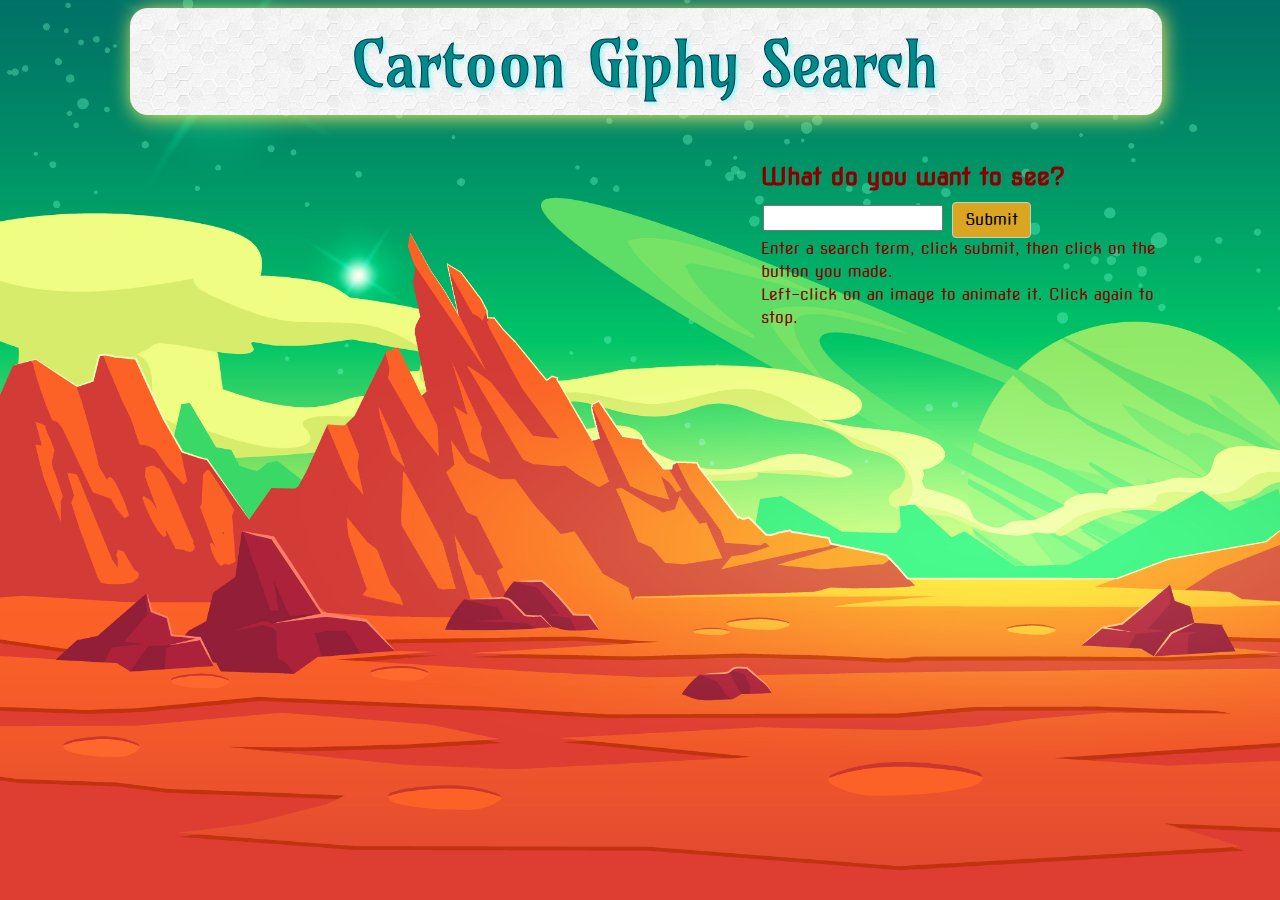
<file: index.html>
<html lang="en-us">
<head>
    <meta charset="UTF-8">
    <title>|| Giftastic API ||</title>
    <meta name="viewport" content="width=device-width, initial-scale=1.0">
  <!-- Latest compiled and minified CSS --> <link rel="stylesheet" href="https://maxcdn.bootstrapcdn.com/bootstrap/3.3.7/css/bootstrap.min.css" integrity="sha384-BVYiiSIFeK1dGmJRAkycuHAHRg32OmUcww7on3RYdg4Va+PmSTsz/K68vbdEjh4u" crossorigin="anonymous">
  <!-- jQuery -->   <script src="https://code.jquery.com/jquery-3.2.1.min.js" integrity="sha256-hwg4gsxgFZhOsEEamdOYGBf13FyQuiTwlAQgxVSNgt4=" crossorigin="anonymous"></script>
  <!-- Latest compiled and minified JavaScript -->  <script src="https://maxcdn.bootstrapcdn.com/bootstrap/3.3.7/js/bootstrap.min.js" integrity="sha384-Tc5IQib027qvyjSMfHjOMaLkfuWVxZxUPnCJA7l2mCWNIpG9mGCD8wGNIcPD7Txa" crossorigin="anonymous"></script>
  <!-- Link to CSS -->  <link rel="stylesheet" type="text/css" href="assets/css/style.css">
  <!-- Link to Google Font -->  <link href="https://fonts.googleapis.com/css2?family=Amarante&display=swap" rel="stylesheet">
  <!-- Link to Google Font -->  <link href="https://fonts.googleapis.com/css2?family=Nova+Square&display=swap" rel="stylesheet">

<body>

    <div class="container-fluid">
        <div class="row">
            <div class="col-md-1"> </div>
            <div class="col-md-10">
                <div class="jumbotron align-middle" style="border-radius: 18px"><h1>Cartoon Giphy Search</h1></div>
            </div>
            <div class="col-md-1"> </div>
        </div>

        <div class="row">
            <div class="col-md-1"> </div>
          <div class="col-sm-6" id="display-images"></div>

          <div class="col-sm-4">
            <div class="row">
                <div class="col-auto">
                <form id="form">
                    <label for="user-input">What do you want to see?</label><br>
                    <input type="text" id="user-input">          
                    <input id="submitPress" type="submit" value="Submit" class="btn btn-default"><br>
                    <label2 style="text-align:left;"">Enter a search term, click submit, then click on the button you made.<br>
                    Left-click on an image to animate it. Click again to stop.</label2>
                </form>
                </div>
                <div class="col-auto" style="padding:0px;" id="display-buttons"></div>
            </div>
          </div>
        </div>
      </div>

 <!-- Link to JS -->
<script src="assets/javascript/giftastic.js"></script>
</body>
</html>
</file>
<file: assets/css/style.css>
body {
	background-image:               url("../images/1781.jpg");
    font-family:                    'Nova Square', cursive;
    background-repeat:              no-repeat;
    background-size:                cover;
}

.jumbotron {
    color:                          darkcyan;
    text-align:                     center;
    max-height:                     160px;
    padding-bottom:                 6;
    padding-top:                    2;
    background-image:               url("../images/hexellence.png");
    filter:                         drop-shadow(2px 2px 10px #f3e565);
}

h1 {
    font-family:                    'Amarante', cursive;
    font-size:                      240%;
    color:                          darkcyan;
    filter:                         drop-shadow(2px 2px 2px rgb(139, 247, 247));
    -webkit-text-stroke:            1px #093249;
}

button, div, form, input {
	margin:                         2px;
}

img {
	max-width:                      220px;
	max-height:                     220px;
}

label {
    color:                          darkred;
    font-size:                      x-large;
    text-align:                     center;
}

label2 {
    color:                          darkred;
    font-size:                      medium;
    text-align:                     left;
}

.btn-default {
    color:                          #000;
    font-size:                      medium;
    background-color:               goldenrod;
}

.btn-default:hover {
    background-color:               darkgoldenrod;
}

.holder {
    float:                          left;
}
</file>
